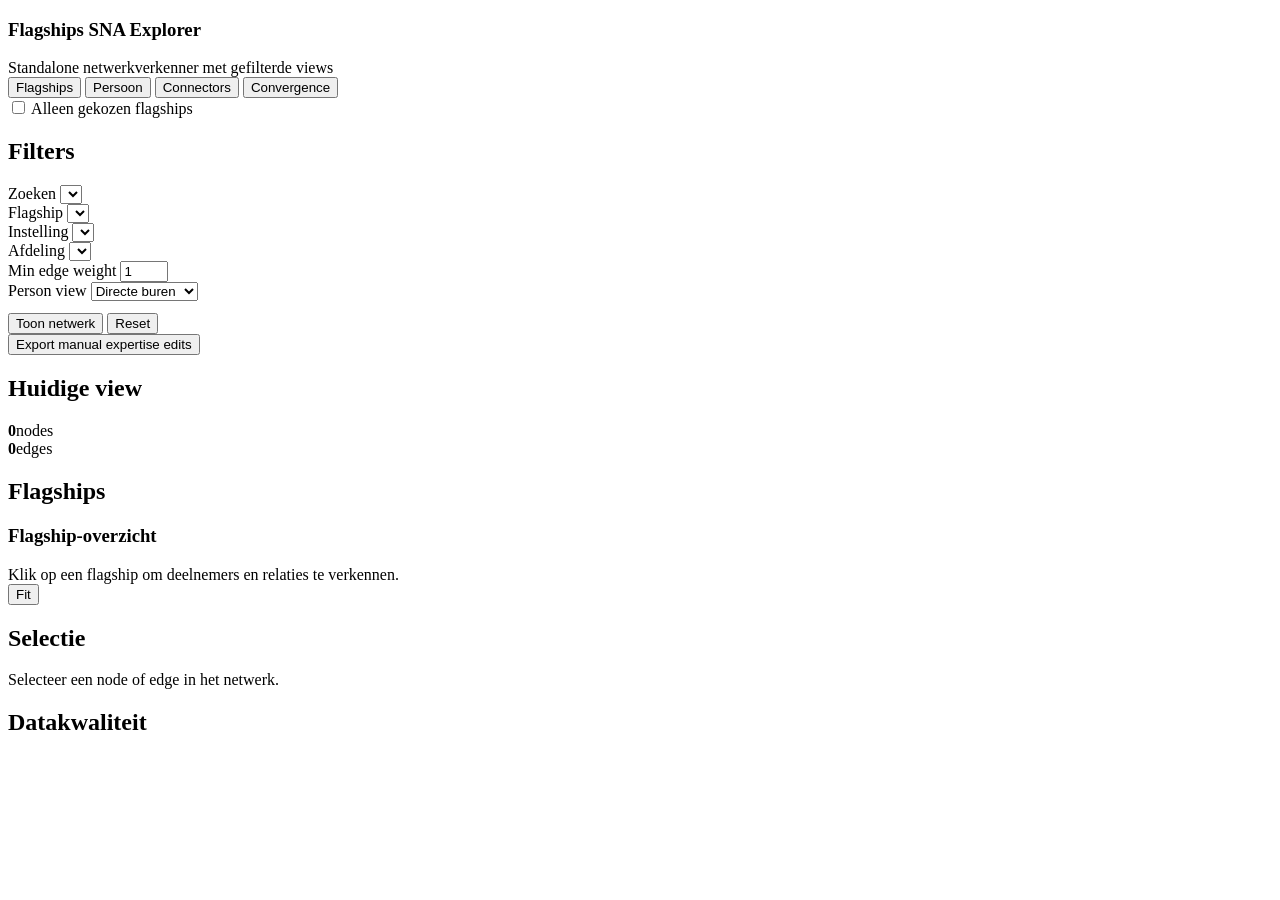
<file: sna_pipeline/templates/dashboard.html>
<!doctype html>
<html lang="nl">
<head>
  <meta charset="utf-8">
  <meta name="viewport" content="width=device-width, initial-scale=1">
  <title>Flagships SNA Explorer</title>
  <style>
__VIS_CSS__
  </style>
  <style>
__TOM_SELECT_CSS__
  </style>
  <style>
__DASHBOARD_CSS__
  </style>
</head>
<body>
  <div class="app">
    <aside class="sidebar">
      <section class="panel-section">
        <h1>Flagships SNA Explorer</h1>
        <div class="subtle">Standalone netwerkverkenner met gefilterde views</div>
        <div class="tabs" role="tablist">
          <button class="tab active" data-view="flagships">Flagships</button>
          <button class="tab" data-view="person">Persoon</button>
          <button class="tab" data-view="connectors">Connectors</button>
          <button class="tab" data-view="convergence">Convergence</button>
        </div>
        <label class="toggle-row" for="selectedOnlyToggle">
          <input id="selectedOnlyToggle" type="checkbox">
          Alleen gekozen flagships
        </label>
      </section>

      <section class="panel-section">
        <h2>Filters</h2>
        <div class="field">
          <label for="globalSearch">Zoeken</label>
          <select id="globalSearch" placeholder="Zoek persoon of typ trefwoord"></select>
        </div>
        <div class="field">
          <label for="flagshipSelect">Flagship</label>
          <select id="flagshipSelect"></select>
        </div>
        <div class="field">
          <label for="institutionFilter">Instelling</label>
          <select id="institutionFilter"></select>
        </div>
        <div class="field">
          <label for="departmentFilter">Afdeling</label>
          <select id="departmentFilter"></select>
        </div>
        <div class="row">
          <div class="field">
            <label for="minWeight">Min edge weight</label>
            <input id="minWeight" type="number" min="1" max="10" step="1" value="1">
          </div>
          <div class="field">
            <label for="hopDepth">Person view</label>
            <select id="hopDepth">
              <option value="1">Directe buren</option>
              <option value="2">2-hop netwerk</option>
            </select>
          </div>
        </div>
        <div class="row" style="margin-top: 12px;">
          <button id="applyFilters" class="btn primary">Toon netwerk</button>
          <button id="resetView" class="btn">Reset</button>
        </div>
        <div class="field">
          <button id="exportExpertiseEdits" class="btn" type="button">Export manual expertise edits</button>
        </div>
      </section>

      <section class="panel-section">
        <h2>Huidige view</h2>
        <div class="stats">
          <div class="stat"><strong id="viewNodes">0</strong><span class="subtle">nodes</span></div>
          <div class="stat"><strong id="viewEdges">0</strong><span class="subtle">edges</span></div>
        </div>
      </section>

      <section class="panel-section">
        <h2>Flagships</h2>
        <div id="flagshipList" class="list"></div>
      </section>
    </aside>

    <main class="network-wrap">
      <div class="toolbar">
        <div>
          <h3 id="viewTitle">Flagship-overzicht</h3>
          <div id="viewSubtitle" class="subtle">Klik op een flagship om deelnemers en relaties te verkennen.</div>
        </div>
        <div class="row" style="flex: 0 0 auto;">
          <button id="fitNetwork" class="btn">Fit</button>
        </div>
      </div>
      <div id="convergencePanel" class="convergence-panel" hidden>
        <section class="convergence-card">
          <div class="convergence-heading">
            <h3>Institutionele samenstelling</h3>
            <div class="subtle">10 gekozen flagships</div>
          </div>
          <div id="convergenceBars" class="convergence-bars"></div>
        </section>
        <section class="convergence-card">
          <div class="convergence-heading">
            <h3>Diversiteit ranking</h3>
            <div class="subtle">Simpson score</div>
          </div>
          <div id="convergenceRanking"></div>
        </section>
      </div>
      <div id="network"></div>
      <div id="personTooltip" class="person-tooltip" aria-hidden="true"></div>
    </main>

    <aside class="details">
      <section class="panel-section">
        <h2>Selectie</h2>
        <div id="selectionDetails" class="detail-card subtle">Selecteer een node of edge in het netwerk.</div>
      </section>
      <section class="panel-section">
        <h2>Datakwaliteit</h2>
        <div id="qualityPanel" class="quality"></div>
      </section>
    </aside>
  </div>

  <script>
__VIS_JS__
  </script>
  <script>
__TOM_SELECT_JS__
  </script>
  <script id="sna-data" type="application/json">__SNA_DATA__</script>
  <script>
__DASHBOARD_JS__
  </script>
</body>
</html>
</file>
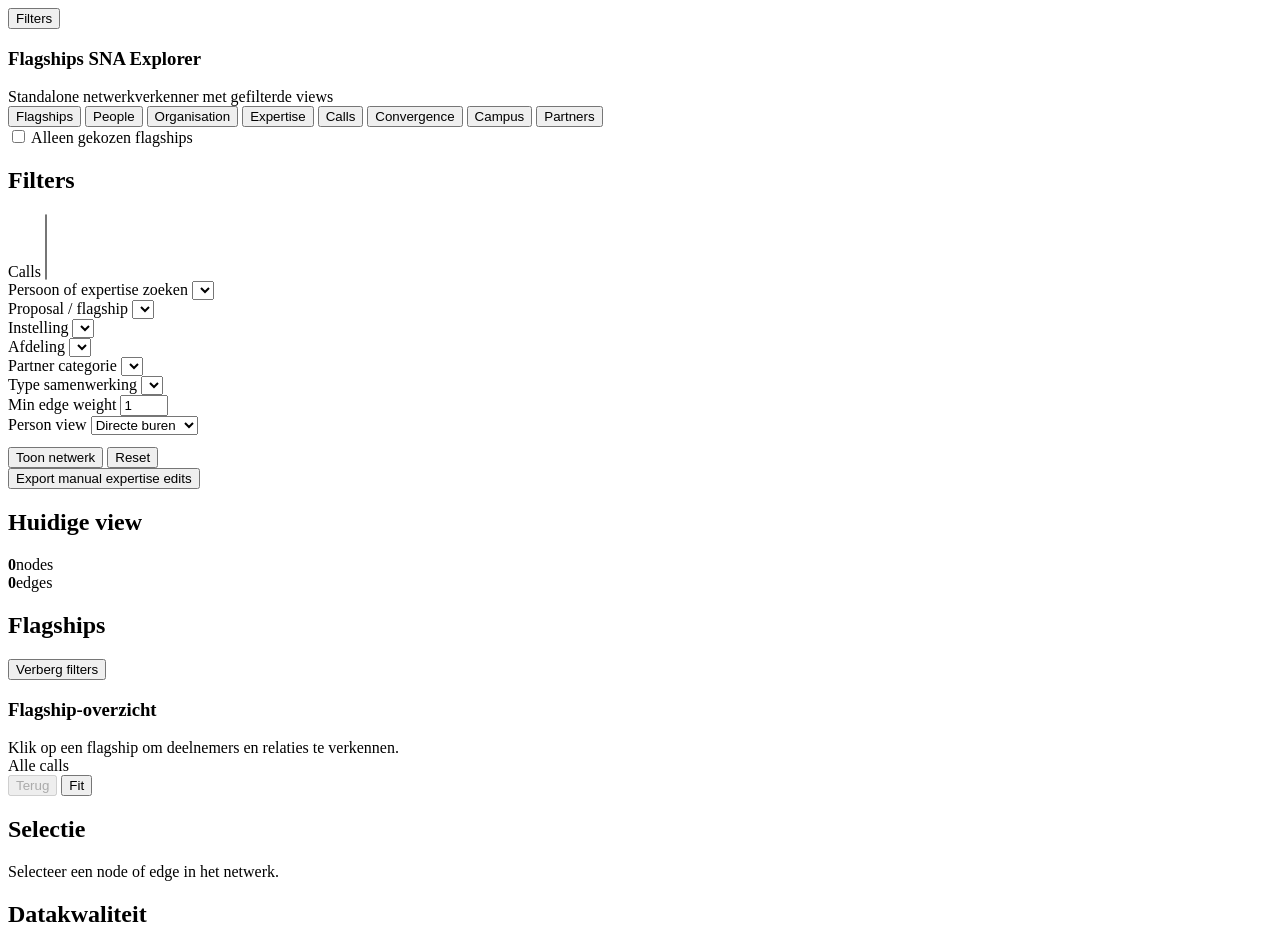
<file: sna_pipeline/dashboard/templates/dashboard.html>
<!doctype html>
<html lang="nl">
<head>
  <meta charset="utf-8">
  <meta name="viewport" content="width=device-width, initial-scale=1">
  <title>Flagships SNA Explorer</title>
  <style>
__VIS_CSS__
  </style>
  <style>
__TOM_SELECT_CSS__
  </style>
  <style>
__DASHBOARD_CSS__
  </style>
</head>
<body>
  <div class="app">
    <aside class="sidebar">
      <button id="sidebarRailToggle" class="sidebar-rail-toggle" type="button" aria-label="Toon linker paneel">Filters</button>
      <section class="panel-section">
        <h1>Flagships SNA Explorer</h1>
        <div class="subtle">Standalone netwerkverkenner met gefilterde views</div>
        <div class="tabs" role="tablist">
          <button class="tab active" data-view="flagships">Flagships</button>
          <button class="tab" data-view="people">People</button>
          <button class="tab" data-view="organisation">Organisation</button>
          <button class="tab" data-view="expertise">Expertise</button>
          <button class="tab" data-view="calls">Calls</button>
          <button class="tab" data-view="convergence">Convergence</button>
          <button class="tab" data-view="campus">Campus</button>
          <button class="tab" data-view="partners">Partners</button>
        </div>
        <label class="toggle-row" for="selectedOnlyToggle">
          <input id="selectedOnlyToggle" type="checkbox">
          Alleen gekozen flagships
        </label>
      </section>

      <section class="panel-section">
        <h2>Filters</h2>
        <div class="field">
          <label for="callFilter">Calls</label>
          <select id="callFilter" multiple placeholder="Alle calls"></select>
        </div>
        <div class="field">
          <label for="globalSearch">Persoon of expertise zoeken</label>
          <select id="globalSearch" placeholder="Zoek persoon of typ expertise"></select>
        </div>
        <div class="field">
          <label for="flagshipSelect">Proposal / flagship</label>
          <select id="flagshipSelect"></select>
        </div>
        <div class="field">
          <label for="institutionFilter">Instelling</label>
          <select id="institutionFilter"></select>
        </div>
        <div class="field">
          <label for="departmentFilter">Afdeling</label>
          <select id="departmentFilter"></select>
        </div>
        <div class="field">
          <label for="partnerCategoryFilter">Partner categorie</label>
          <select id="partnerCategoryFilter"></select>
        </div>
        <div class="field">
          <label for="partnerCollaborationFilter">Type samenwerking</label>
          <select id="partnerCollaborationFilter"></select>
        </div>
        <div class="row">
          <div class="field">
            <label for="minWeight">Min edge weight</label>
            <input id="minWeight" type="number" min="1" max="10" step="1" value="1">
          </div>
          <div class="field">
            <label for="hopDepth">Person view</label>
            <select id="hopDepth">
              <option value="1">Directe buren</option>
              <option value="2">2-hop netwerk</option>
            </select>
          </div>
        </div>
        <div class="row" style="margin-top: 12px;">
          <button id="applyFilters" class="btn primary">Toon netwerk</button>
          <button id="resetView" class="btn">Reset</button>
        </div>
        <div class="field">
          <button id="exportExpertiseEdits" class="btn" type="button">Export manual expertise edits</button>
        </div>
      </section>

      <section class="panel-section">
        <h2>Huidige view</h2>
        <div class="stats">
          <div class="stat"><strong id="viewNodes">0</strong><span class="subtle">nodes</span></div>
          <div class="stat"><strong id="viewEdges">0</strong><span class="subtle">edges</span></div>
        </div>
      </section>

      <section class="panel-section">
        <h2>Flagships</h2>
        <div id="flagshipList" class="list"></div>
      </section>
    </aside>

    <main class="network-wrap">
      <div class="toolbar">
        <button id="sidebarToggle" class="btn sidebar-toggle" type="button" aria-expanded="true">Verberg filters</button>
        <div>
          <h3 id="viewTitle">Flagship-overzicht</h3>
          <div id="viewSubtitle" class="subtle">Klik op een flagship om deelnemers en relaties te verkennen.</div>
          <div id="activeCallBadge" class="call-badge">Alle calls</div>
        </div>
        <div class="row" style="flex: 0 0 auto;">
          <button id="backOneStep" class="btn" type="button" disabled>Terug</button>
          <button id="fitNetwork" class="btn">Fit</button>
        </div>
      </div>
      <div id="callsPanel" class="calls-panel" hidden>
        <section class="convergence-card">
          <div class="convergence-heading">
            <h3>Callportfolio</h3>
            <div class="subtle">Klik om de People-view te openen</div>
          </div>
          <div id="callCards" class="call-card-grid"></div>
        </section>
        <section class="convergence-card">
          <div class="convergence-heading">
            <h3>Datakwaliteit</h3>
            <div class="subtle">Projectcontext import</div>
          </div>
          <div id="callQuality" class="quality"></div>
        </section>
      </div>
      <div id="convergencePanel" class="convergence-panel" hidden>
        <section class="convergence-card">
          <div class="convergence-heading">
            <h3>Institutionele samenstelling</h3>
            <div class="subtle">10 gekozen flagships</div>
          </div>
          <div id="convergenceBars" class="convergence-bars"></div>
        </section>
        <section class="convergence-card">
          <div class="convergence-heading">
            <h3>Diversiteit ranking</h3>
            <div class="subtle">Simpson score</div>
          </div>
          <div id="convergenceRanking"></div>
        </section>
      </div>
      <div id="organisationPanel" class="analysis-panel organisation-panel" hidden>
        <section class="analysis-card organisation-summary-card">
          <div class="convergence-heading">
            <h3>Organisatorische participatie</h3>
            <div class="subtle">Faculty / institution en afdeling</div>
          </div>
          <div id="organisationSummary" class="stats"></div>
        </section>
        <section class="analysis-card">
          <div class="convergence-heading">
            <h3>Faculty / institution</h3>
            <div class="subtle">Klik een rij om het netwerk te filteren</div>
          </div>
          <div id="institutionParticipationTable" class="table-scroll"></div>
        </section>
        <section class="analysis-card">
          <div class="convergence-heading">
            <h3>Afdelingen</h3>
            <div class="subtle">Personen en gekoppelde voorstellen</div>
          </div>
          <div id="departmentParticipationTable" class="table-scroll"></div>
        </section>
      </div>
      <div id="expertisePanel" class="analysis-panel expertise-panel" hidden>
        <section class="analysis-card expertise-summary-card">
          <div class="convergence-heading">
            <h3>Expertise zoeken</h3>
            <div class="subtle">Relevantie met netwerkpositie</div>
          </div>
          <div id="expertiseSummary"></div>
        </section>
        <section class="analysis-card expertise-results-card">
          <div class="convergence-heading">
            <h3>Top matches</h3>
            <div class="subtle">Maximaal 50 personen in het netwerk</div>
          </div>
          <div id="expertiseResults" class="expertise-results"></div>
        </section>
      </div>
      <div class="network-stage">
        <div id="network"></div>
        <div id="networkEmpty" class="network-empty" hidden></div>
      </div>
      <div id="personTooltip" class="person-tooltip" aria-hidden="true"></div>
    </main>

    <aside class="details">
      <section class="panel-section">
        <h2>Selectie</h2>
        <div id="selectionDetails" class="detail-card subtle">Selecteer een node of edge in het netwerk.</div>
      </section>
      <section class="panel-section">
        <h2>Datakwaliteit</h2>
        <div id="qualityPanel" class="quality"></div>
      </section>
    </aside>
  </div>

  <script>
__VIS_JS__
  </script>
  <script>
__TOM_SELECT_JS__
  </script>
  <script id="sna-data" type="application/json">__SNA_DATA__</script>
  <script>
__SEARCH_JS__
  </script>
  <script>
__DASHBOARD_JS__
  </script>
</body>
</html>
</file>
